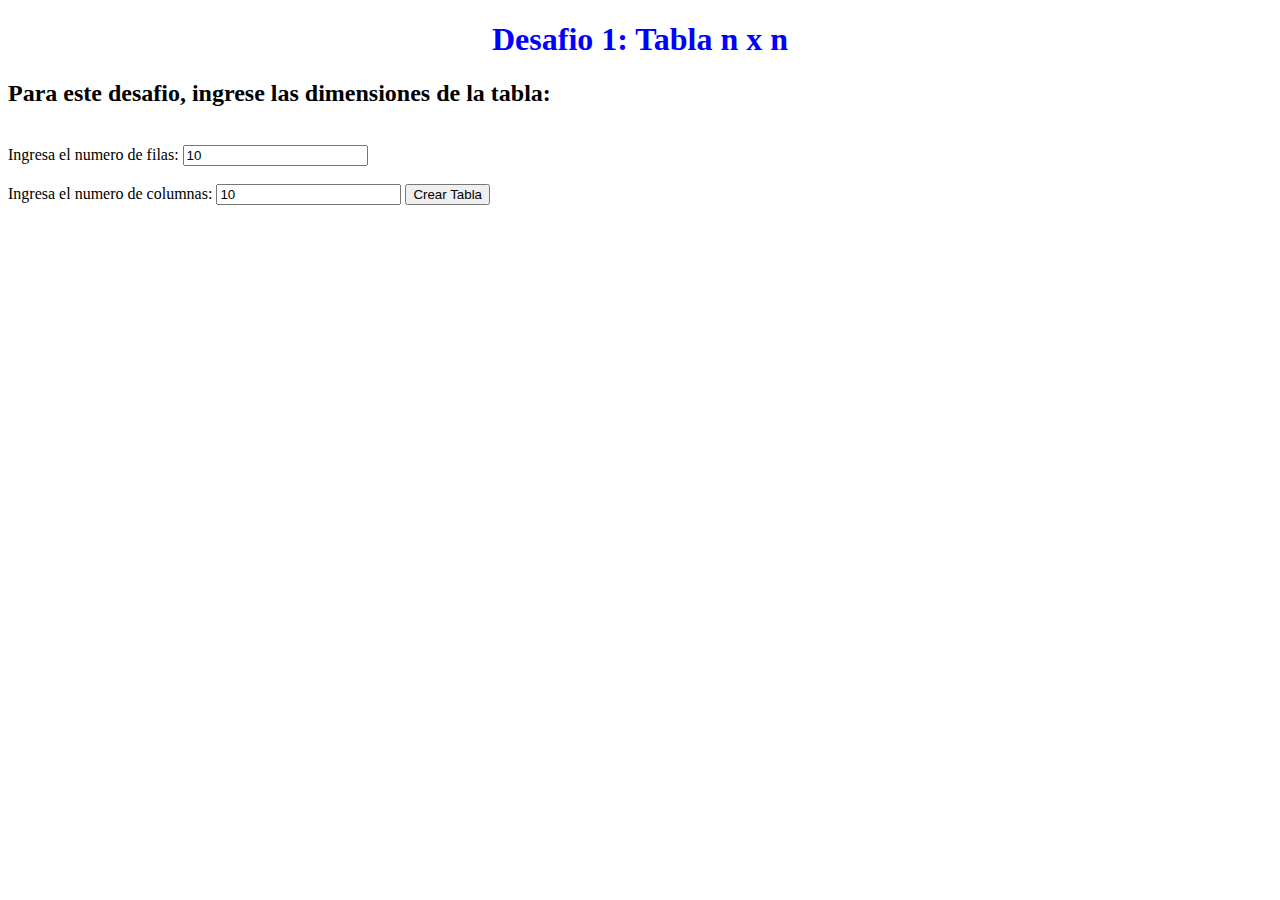
<file: HTML/desafio1Tablas.html>
<!DOCTYPE html>
<html>
<head>
  <title>Tabla n x n</title>
  <link rel="stylesheet" type="text/css" href="../CSS/desafio1.css">

  <script type="text/javascript" src="../JS/desafio1.js"></script>
</head>
<body>
    <h1 id="titulo">Desafio 1: Tabla n x n</h1>
    <h2>Para este desafio, ingrese las dimensiones de la tabla: </h2> 
    <br>
    <label for="filas">Ingresa el numero de filas:</label>
    <input type="number" id="filas" min="1" value="10">
    <br> <br>
    <label for="columnas">Ingresa el numero de columnas:</label>
    <input type="number" id="columnas" min="1"  value="10">

    <button onclick="crearTabla()">Crear Tabla</button>
    <br><br>
    <div id="tabla"></div>
</body>
</html>
</file>
<file: CSS/desafio1.css>
#titulo{
    color: blue; 
    font-weight: 800;  
    text-align: center;
}



table {
    align-content: center;
    border-collapse: separate;
    align-items: center;
    text-align: center;
    color: aliceblue;
    margin: auto;

  }

  td {
    width: 30px;
    height: 30px;
    border: 1px solid black;

  }
</file>
